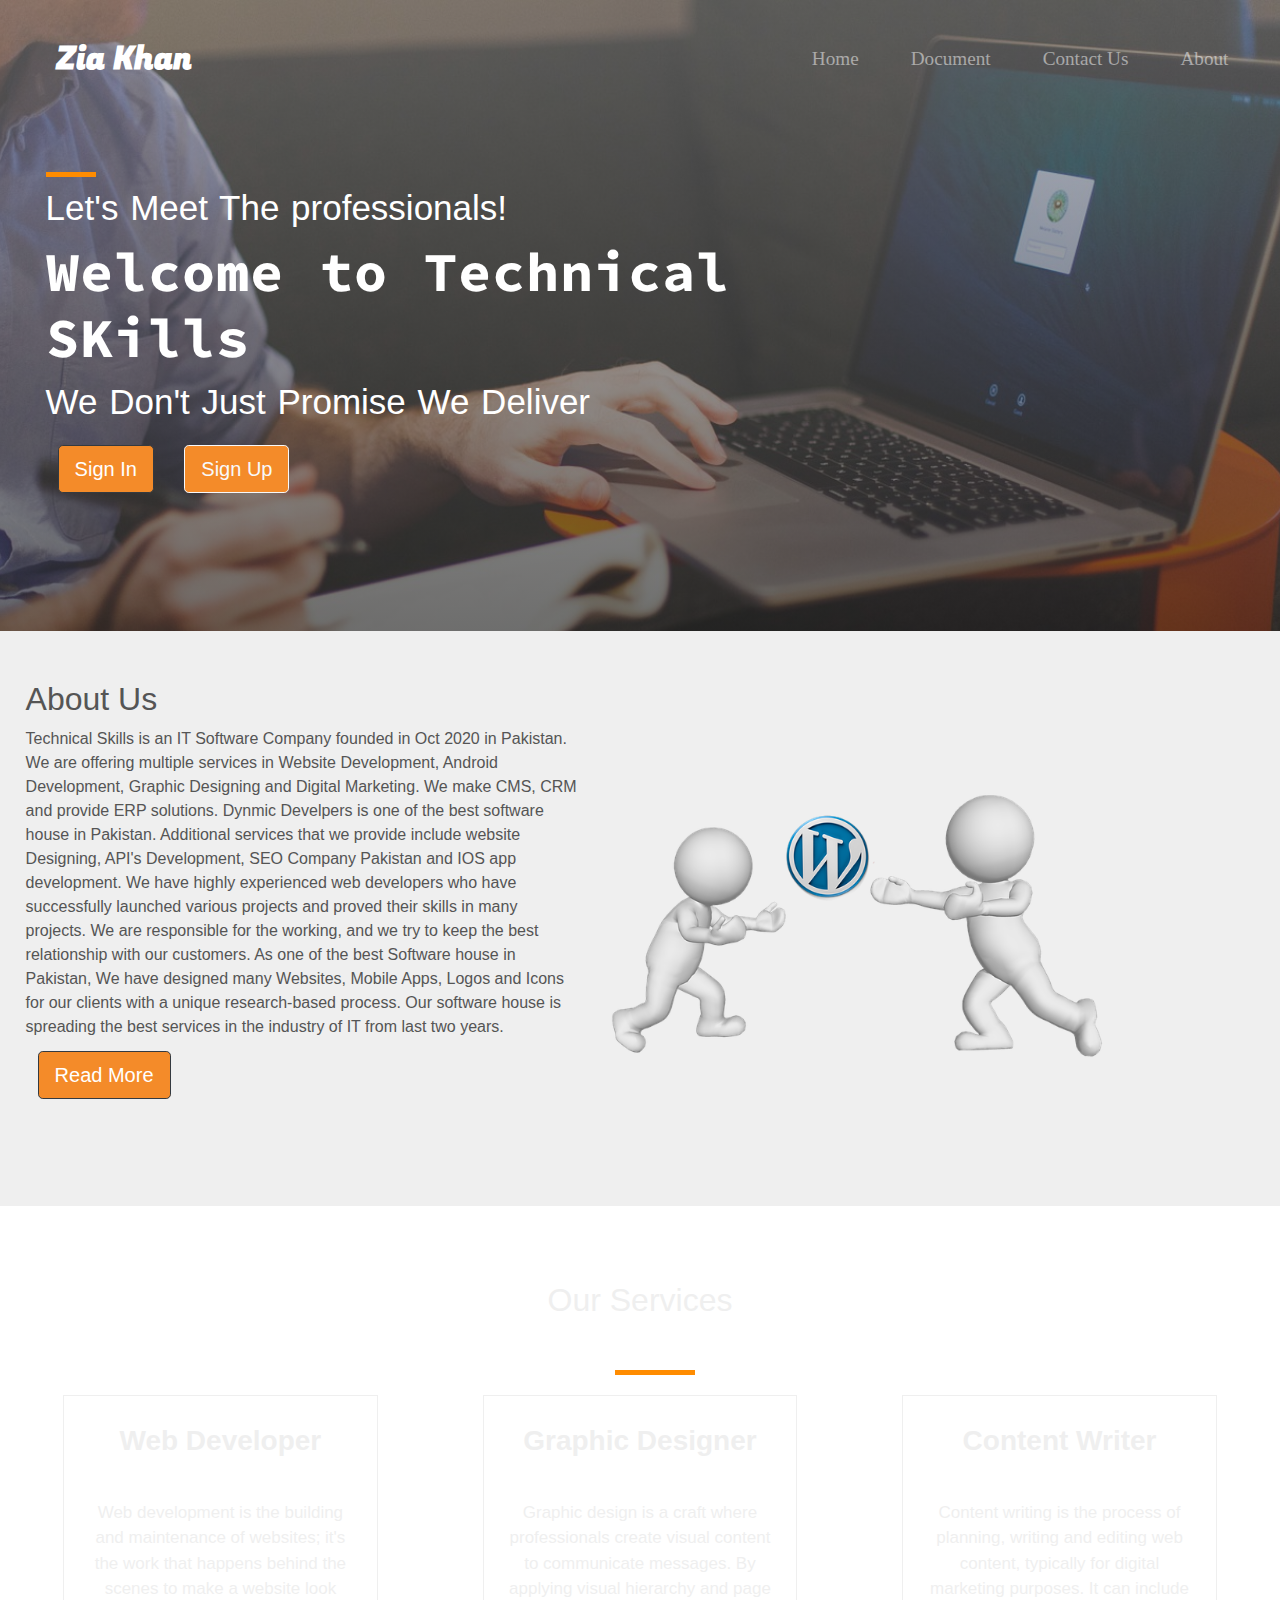
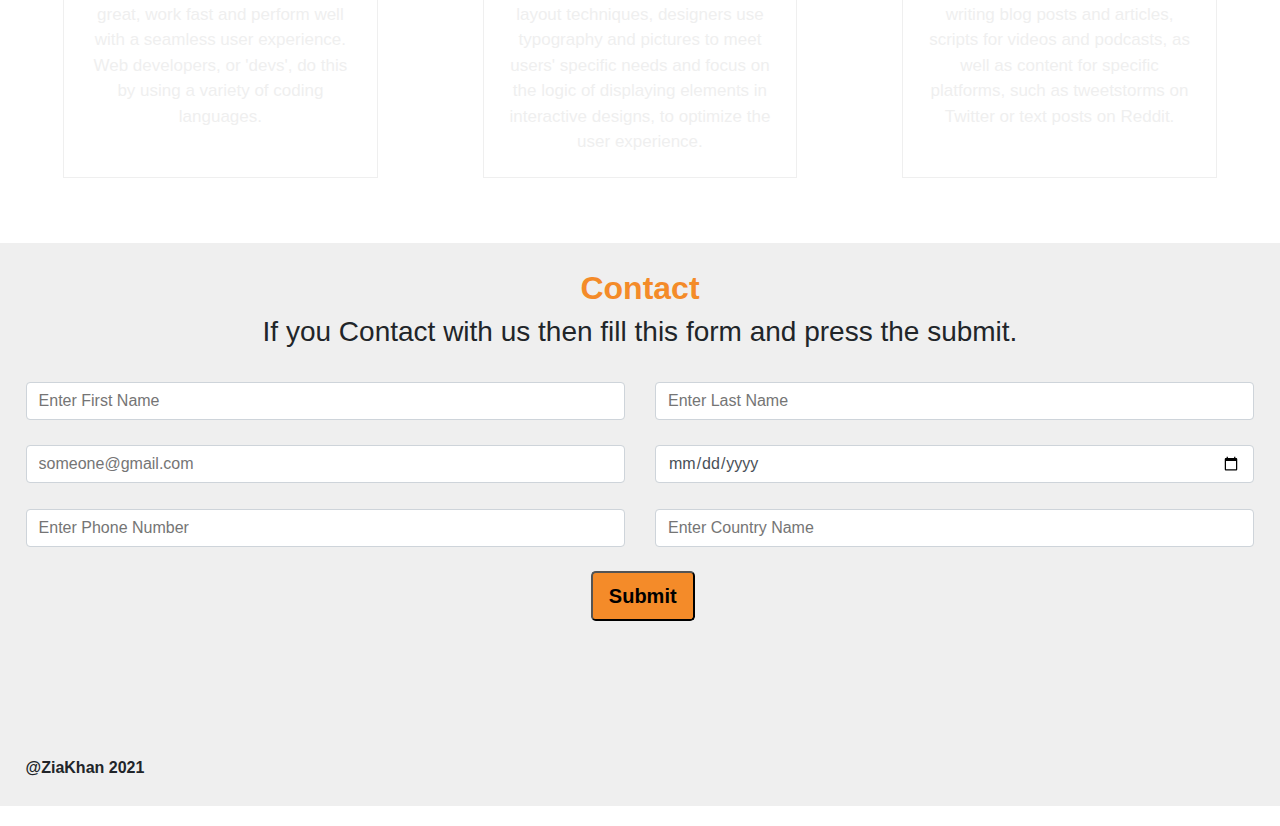
<file: index.html>
<!DOCTYPE html>
<html lang="en">

<head>
    <meta charset="UTF-8">
    <meta http-equiv="X-UA-Compatible" content="IE=edge">
    <meta name="viewport" content="width=device-width, initial-scale=1.0">

    <!-- bootstrap -->
    <link rel="stylesheet" href="https://maxcdn.bootstrapcdn.com/bootstrap/4.0.0/css/bootstrap.min.css"
        integrity="sha384-Gn5384xqQ1aoWXA+058RXPxPg6fy4IWvTNh0E263XmFcJlSAwiGgFAW/dAiS6JXm" crossorigin="anonymous">
    <script src="https://code.jquery.com/jquery-3.2.1.slim.min.js"
        integrity="sha384-KJ3o2DKtIkvYIK3UENzmM7KCkRr/rE9/Qpg6aAZGJwFDMVNA/GpGFF93hXpG5KkN"
        crossorigin="anonymous"></script>
    <script src="https://cdnjs.cloudflare.com/ajax/libs/popper.js/1.12.9/umd/popper.min.js"
        integrity="sha384-ApNbgh9B+Y1QKtv3Rn7W3mgPxhU9K/ScQsAP7hUibX39j7fakFPskvXusvfa0b4Q"
        crossorigin="anonymous"></script>
    <script src="https://maxcdn.bootstrapcdn.com/bootstrap/4.0.0/js/bootstrap.min.js"
        integrity="sha384-JZR6Spejh4U02d8jOt6vLEHfe/JQGiRRSQQxSfFWpi1MquVdAyjUar5+76PVCmYl"
        crossorigin="anonymous"></script>
    <!-- Fonts -->
    <link rel="preconnect" href="https://fonts.gstatic.com">
    <link href="https://fonts.googleapis.com/css2?family=Source+Code+Pro:wght@600&display=swap" rel="stylesheet">
    <link rel="preconnect" href="https://fonts.gstatic.com">
    <link href="https://fonts.googleapis.com/css2?family=Fugaz+One&display=swap" rel="stylesheet">
    <link rel="preconnect" href="https://fonts.gstatic.com">
    <link href="https://fonts.googleapis.com/css2?family=Josefin+Slab:wght@200&display=swap" rel="stylesheet">
    <link rel="preconnect" href="https://fonts.gstatic.com">
    <link href="https://fonts.googleapis.com/css2?family=Josefin+Slab:wght@200;300&display=swap" rel="stylesheet">
    <link rel="preconnect" href="https://fonts.gstatic.com">
    <link href="https://fonts.googleapis.com/css2?family=Merriweather:wght@700&display=swap" rel="stylesheet">
    <link rel="preconnect" href="https://fonts.gstatic.com">
    <link href="https://fonts.googleapis.com/css2?family=Merriweather:wght@300&family=Roboto+Slab:wght@300&display=swap"
        rel="stylesheet">
    <link rel="preconnect" href="https://fonts.gstatic.com">
    <link href="https://fonts.googleapis.com/css2?family=DM+Sans&display=swap" rel="stylesheet">



    <!-- Stylesheet css    -->
    <link rel="stylesheet" href="css/style.css">

    <title>Web project 2</title>
</head>

<body>
    <header>
        <div class="top-container">
            <nav class="navbar  navbar-expand-lg navbar-dark">
                <a class="navbar-brand" href="">Zia Khan</a>
                <button class="navbar-toggler" type="button" data-toggle="collapse"
                    data-target="#navbarSupportedContent" aria-controls="navbarSupportedContent" aria-expanded="false"
                    aria-label="Toggle navigation">
                    <span class="navbar-toggler-icon"></span>
                </button>
                <div class="collapse navbar-collapse" id="navbarSupportedContent">
                    <ul class="navbar-nav ml-auto">
                        <li class="nav-item">
                            <a class="nav-link" href="">Home</a>
                        </li>
                        <li class="nav-item">
                            <a class="nav-link" href="">Document</a>
                        </li>
                        <li class="nav-item">
                            <a class="nav-link" href="Contact-form">Contact Us</a>
                        </li>
                        <li class="nav-item">
                            <a class="nav-link" href="">About</a>
                        </li>
                    </ul>
                </div>

            </nav>
        </div>
        <div class="middle-container">

            <div class=" row">
                <div class="middle col-md-8 col-sm-12">
                    <div class="left-main">
                        <div class="div"></div>
                        <h2>Let's Meet The professionals!</h2>
                        <h1>Welcome to Technical SKills</h1>
                        <h2>We Don't Just Promise We Deliver</h2>

                        <button type="button" class="btn btn-dark btn-lg"><i class="fab fa-apple"></i> Sign In</button>
                        <button type="button" class="btn btn-outline-light btn-lg"><i
                                class="fab fa-google-play"></i>Sign Up</button>


                    </div>
                    <div class="col-md-8 col-sm-12">

                    </div>




                </div>

            </div>

        </div>
    </header>

    <section id="about">
        <div class="container">
            <div class="row">
                <div class="col-md-6">
                    <h2>About Us</h2>
                    <div class="about-content">
                        Technical Skills is an IT Software Company founded in Oct 2020 in Pakistan. We are offering
                        multiple services in Website Development, Android Development, Graphic Designing and Digital
                        Marketing. We make CMS, CRM and provide ERP solutions. Dynmic Develpers is one of the best
                        software house in Pakistan. Additional services that we provide include website Designing, API's
                        Development, SEO Company Pakistan and IOS app development. We have highly experienced web
                        developers who have successfully launched various projects and proved their skills in many
                        projects. We are responsible for the working, and we try to keep the best relationship with our
                        customers. As one of the best Software house in Pakistan, We have designed many Websites, Mobile
                        Apps, Logos and Icons for our clients with a unique research-based process. Our software house
                        is spreading the best services in the industry of IT from last two years.

                    </div>
                    <button type="button" class="btn btn-dark btn-lg">Read More</a></button>
                </div>
                <div class="col-md-6 skills-bar">
                    <img src="img/wordpress-1013189_640.png" alt="About-img" width="500" height="500">
                </div>
            </div>
    </section>

    <!-- FEATURES -->

    <section id="features">
        <h2 class="feat">Our Services</h2>
           <div class="kh">
            <div class="div"></div>
        
           </div>
        <div class="row">
            <div class="features-box col-lg-3">

                <h3 class="feature-up"><strong>Web Developer</strong></h3>
                <p class="para">Web development is the building and maintenance of websites; it's the work that happens
                    behind the scenes to make a website look great, work fast and perform well with a seamless user
                    experience. Web developers, or 'devs', do this by using a variety of coding languages.</p>
            </div>
            <div class="features-box col-lg-3">
                <h3 class="feature-up"><strong>Graphic Designer</strong></h3>
                <p class="para">Graphic design is a craft where professionals create visual content to communicate
                    messages. By applying visual hierarchy and page layout techniques, designers use typography and
                    pictures to meet users' specific needs and focus on the logic of displaying elements in interactive
                    designs, to optimize the user experience.</p>
            </div>
            <div class="features-box col-lg-3">
                <h3 class="feature-up"><strong>Content Writer</strong></h3>
                <p class="para">Content writing is the process of planning, writing and editing web content, typically
                    for digital marketing purposes. It can include writing blog posts and articles, scripts for videos
                    and podcasts, as well as content for specific platforms, such as tweetstorms on Twitter or text
                    posts on Reddit.</p>
            </div>
    </section>

    <!-- form -->
    <form id="Contact-form">
        <h2 class="cen"><strong>Contact</strong></h2>
        <h3 class="cen1">If you Contact with us then fill this form and press the submit.</h3>
        <div class="row">
            <div class="col-md-6">
                <input type="text" class="flow-control" id="floating-input" placeholder="Enter First Name">
            </div>
            <div class="col-md-6">
                <input type="text" class="flow-control" id="floating-input" placeholder="Enter Last Name">
            </div>
            <div class="col-md-6">
                <input type="Email" class="flow-control" id="floating-input" placeholder="someone@gmail.com">
            </div>
            <div class="col-md-6">
                <input type="Date" class="flow-control" id="floating-input" placeholder="Enter Date">
            </div>
            <div class="col-md-6">
                <input type="number" class="flow-control" id="floating-input" placeholder="Enter Phone Number">
            </div>
            <div class="col-md-6">
                <input type="country" class="flow-control" id="floating-input" placeholder="Enter Country Name">
            </div>

        </div>
        <button type="button" class="btn-form btn-lg btn-md"><strong>Submit</sstrong></button>
    </form>


<footer class="foot">@ZiaKhan 2021</footer>


</body>

</html>
</file>
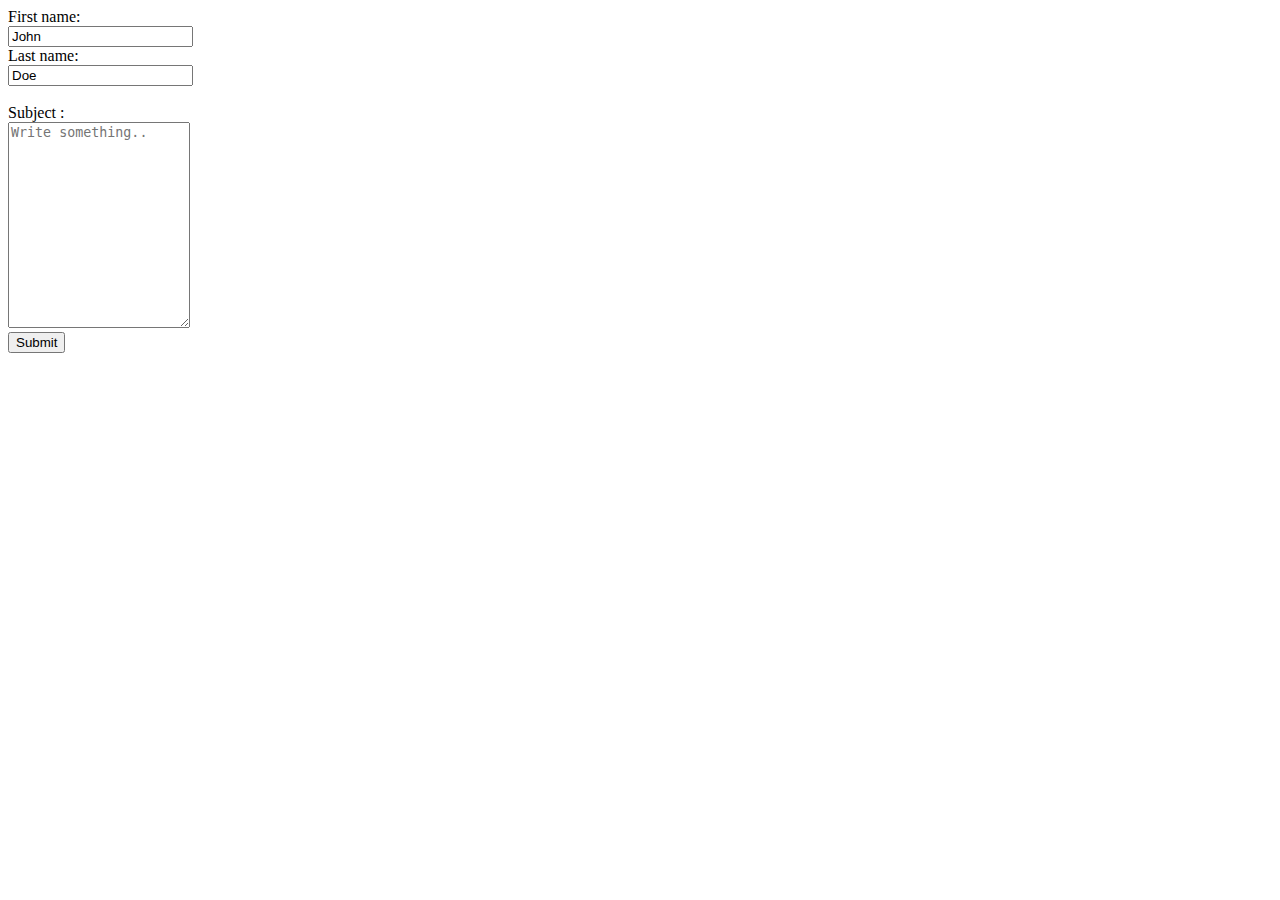
<file: css/Contact Us/contact.html>
<!DOCTYPE html>
<html lang="en">
<head>
    <meta charset="UTF-8">
    <meta http-equiv="X-UA-Compatible" content="IE=edge">
    <meta name="viewport" content="width=device-width, initial-scale=1.0">
    <title>Contact Us</title>
</head>
<body>
    
    <label for="fname">First name:</label><br>
  <input type="text" id="fname" name="fname" value="John"><br>
  <label for="lname">Last name:</label><br>
  <input type="text" id="lname" name="lname" value="Doe"><br><br>
  
  <label for="Subject">Subject :</label><br>
  <textarea id="subject" name="subject" placeholder="Write something.." style="height:200px"></textarea><br>
  <input type="submit" value="Submit">
</body>
</html>
</file>
<file: css/style.css>
body{
  padding: 0px;
  margin: 0px;
}

header{
    /* margin: 0%;
    padding: 0px; */
  background:linear-gradient(rgba(132, 132, 132, 0.5), rgba(0, 0, 0, 0.7)), url(../img/zas1.jpg );

  background-size: cover;
  background-position: center;
  background-attachment:fixed;
  
}

.cen{
  text-align: center;
  color: #f48b29;
}
.left-main .div{
  height: 5px;
    width: 50px;
    background-color: #FF8C00;}

.kh .div{
  height: 5px;
  width: 80px;
  background-color: #FF8C00;
   margin-left: 48%;
  
}
    .left-main h2{
  color:white;
  font-size: 35px;
  margin: 10px 0px;
}
.left-main h1{
  color: white;
    font-size: 55px;
    margin: 10px 0px;
    position: relative;
    font-weight: bold;
    animation-name: main-animation;
    animation-duration: 1s;
}

  
}
.cen{
  text-align: center;
  padding-top: 7%;
  padding-bottom: 2%;
  font-family: 'Merriweather', serif;
  color: #f48b29;
}
.cen1{
  text-align: center;
  }
          /* Contact Us form */


 .lab{
  padding-right: 20px;
  font-family: 'DM Sans', sans-serif;}
.flow-control{

  width: 75%;
  box-sizing: border-box;
  display: block;
    width: 100%;
    height: calc(1.5em + .75rem + 2px);
    padding: .375rem .75rem;
    font-size: 1rem;
    font-weight: 400;
    line-height: 1.5;
    color: #495057;
    background-color: #fff;
    background-clip: padding-box;
    border: 1px solid #ced4da;
    border-radius: .25rem;
    transition: border-color .15s ease-in-out,box-shadow .15s ease-in-out;
}
.col-md-6{
  margin-top: 2%;
}
.flow-control:hover{
  
}

header{
  padding: 2%;
}





.row{
  text-align:;
}
.form-control{
  padding-left: 2%;
 }
#Contact-form{
  padding-bottom: 10%;
  padding: 2%;
  background: #efefef;
  margin: 20px auto;
}
#about {
  padding-top: 20px;
  padding-bottom: 20px;
  color: #555;
  padding-left: 10px;
  text-align:left;
  padding: 2%;
  background: #efefef;
  
}

#features{
  background:linear-gradient(rgba(0,0,0,0.8),rgba(0,0,0,0.8)),url(../img/zas.jpg);
  
  background-size: cover;
  background-position:center;
  background-attachment:fixed;
  padding-top: 20px;
  padding-bottom: 20px;
  color: #efefef!important;
  position: relative;
  padding: 2%;
}
.img-tit{
  border-radius: 5%;

}
.top-container{
  
}


  .row {
    display: -ms-flexbox;
    display:  flex;
    -ms-flex-wrap: wrap;
    flex-wrap: wrap;
    margin-right: -15px;
    margin-left: -15px;
}
h1{
    font-family: 'Source Code Pro', monospace;
    font-size: 3rem;
    letter-spacing: 1px; 
}

.top-container{
  margin-left: 20px;
}


.middle-container{
  text-align:inherit;
   padding: 30px 0px 100px;
   word-spacing: 2px;
   margin-left: 20px;
   color:rgb(253, 253, 253);
 

}

.btn{
  margin: 12px;
  background-color: #f48b29;
}
.navbar{
  color: aliceblue;
}
.container{
  margin: 0%;
  padding: 0%;
}

.features{
  background-color: snow;
  text-align: center;
  padding-top:10%;

}
@media only screen and (max-width:400px){

}


.features-box{
  border: 1px solid ;
  text-align: center;
  margin: 20px auto;
  box-sizing: border-box;
  background-position: center;
  
}
.feature-up{
  padding-top: 10%;
  padding-bottom: 10%;
}
.features-box:hover{
  background-color: #f48b29;
  color;
}
.para{
  font-family: 'Josefin Slab', serif;
  font-family: -apple-system, BlinkMacSystemFont, 'Segoe UI', Roboto, Oxygen, Ubuntu, Cantarell, 'Open Sans', 'Helvetica Neue', sans-serif;
  font-size: 17px;
  padding: 6px;
  
}
.features-title{
  font-size: 1.5rem;
}
.feat{
  text-align: center;
  margin: 50px;
}

#features h1::after {
  content: '';
  background: #efefef;
  display: block;
  height: 3px;
  width: 170px;
  margin: 20px auto 5px;




}

.btn-form{
  margin: 12px;
  background-color: #f48b29;
  text-align: center;
  margin-left: 46%;
  margin-top:2% ;
}
.btn-form:hover{
  color: #efefef;
  background-color: black;
}




/* .navbar */
.navbar{
  padding: 0 0 3rem;
  position: 10px;
     }
  .navbar-brand{
    font-family: 'Fugaz One', cursive;
   font-size:2rem;
   font-weight: bold;
   padding: 10px;

  }
  .navbar-brand :hover{
    color: red;
  }
  .nav-item{
    padding: 0 18px;
    }
  .nav-link{
    font-size: 1.2rem;
    font-family: "Montserrat-Light";
  }
.foot{
  padding-top: 10%;

}



  
  
@media only screen and (max-width:1140px){
  .middle-container{
    flex-direction: column;
    max-width: 100%;
  }
  .container{
    text-align: center;
    font-size: 20px;
    padding: 5%;
  }
  .middle{
    text-align: center;
  }
  #features{
    font-size:20px ;
    padding: 5%;
  }
  .para{
    font-size: 20px;
  }
  .col-md-6{
    font-size: 20px;
  }
  .foot{
    margin-left: 48%;
  }
}
</file>
